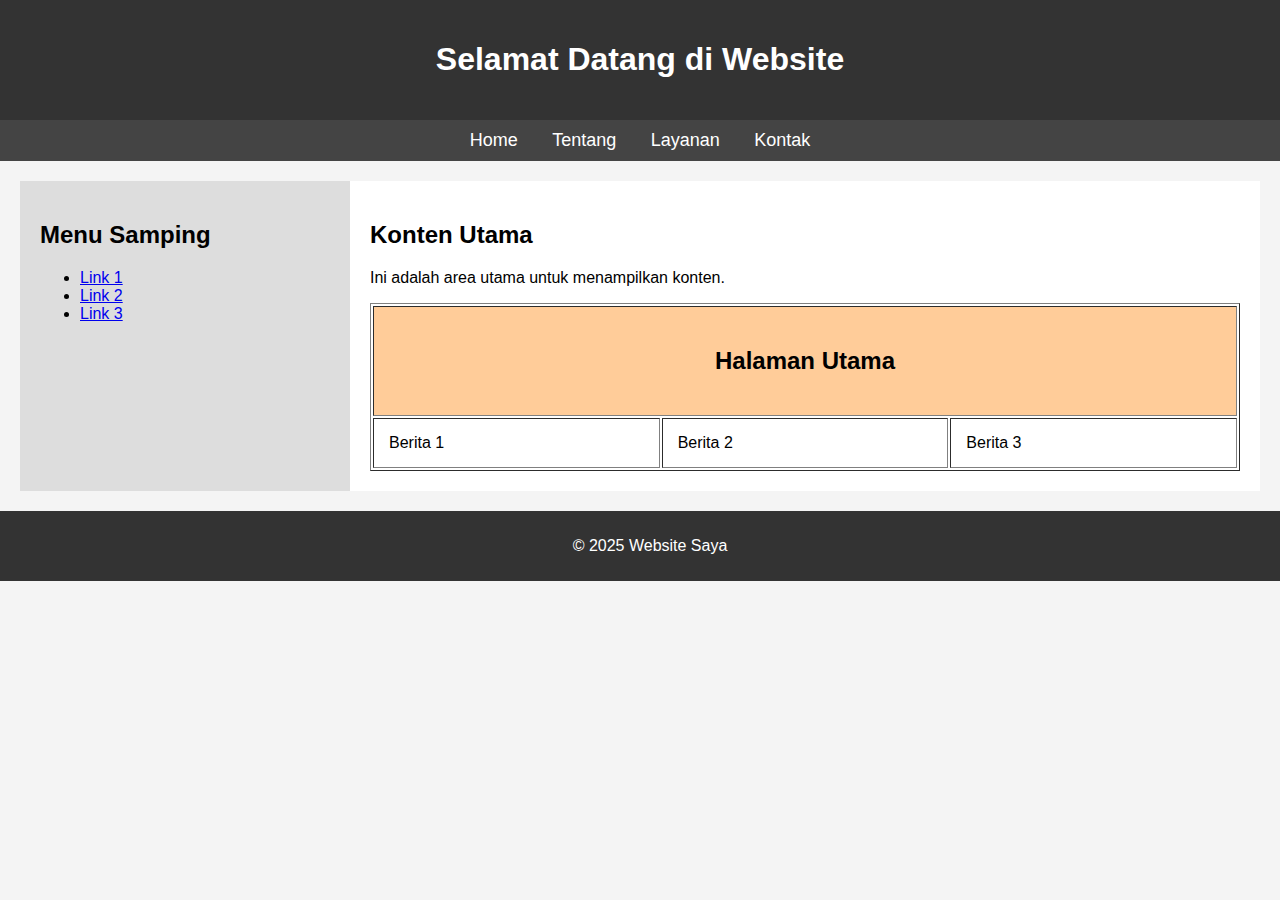
<file: index.html>
<!DOCTYPE html>
<html lang="id">
  <head>
    <meta charset="UTF-8" />
    <meta name="viewport" content="width=device-width, initial-scale=1.0" />
    <title>Halaman Web dengan CSS</title>
    <link rel="stylesheet" href="styles.css" />
  </head>
  <body>
    <header>
      <h1>Selamat Datang di Website</h1>
    </header>

    <nav>
      <ul>
        <li><a href="index.html">Home</a></li>
        <li><a href="#">Tentang</a></li>
        <li><a href="#">Layanan</a></li>
        <li><a href="kontak.html">Kontak</a></li>
      </ul>
    </nav>

    <div class="container">
      <aside class="sidebar">
        <h2>Menu Samping</h2>
        <ul>
          <li><a href="#">Link 1</a></li>
          <li><a href="#">Link 2</a></li>
          <li><a href="#">Link 3</a></li>
        </ul>
      </aside>

      <main class="content">
        <h2>Konten Utama</h2>
        <p>Ini adalah area utama untuk menampilkan konten.</p>

        <table border="1" width="100%">
          <tr>
            <td
              colspan="3"
              style="
                background-color: #ffcc99;
                text-align: center;
                padding: 20px;
              "
            >
              <h2>Halaman Utama</h2>
            </td>
          </tr>
          <tr>
            <td style="width: 33%; padding: 15px">Berita 1</td>
            <td style="width: 33%; padding: 15px">Berita 2</td>
            <td style="width: 33%; padding: 15px">Berita 3</td>
          </tr>
        </table>
      </main>
    </div>

    <footer>
      <p>&copy; 2025 Website Saya</p>
    </footer>
  </body>
</html>
</file>
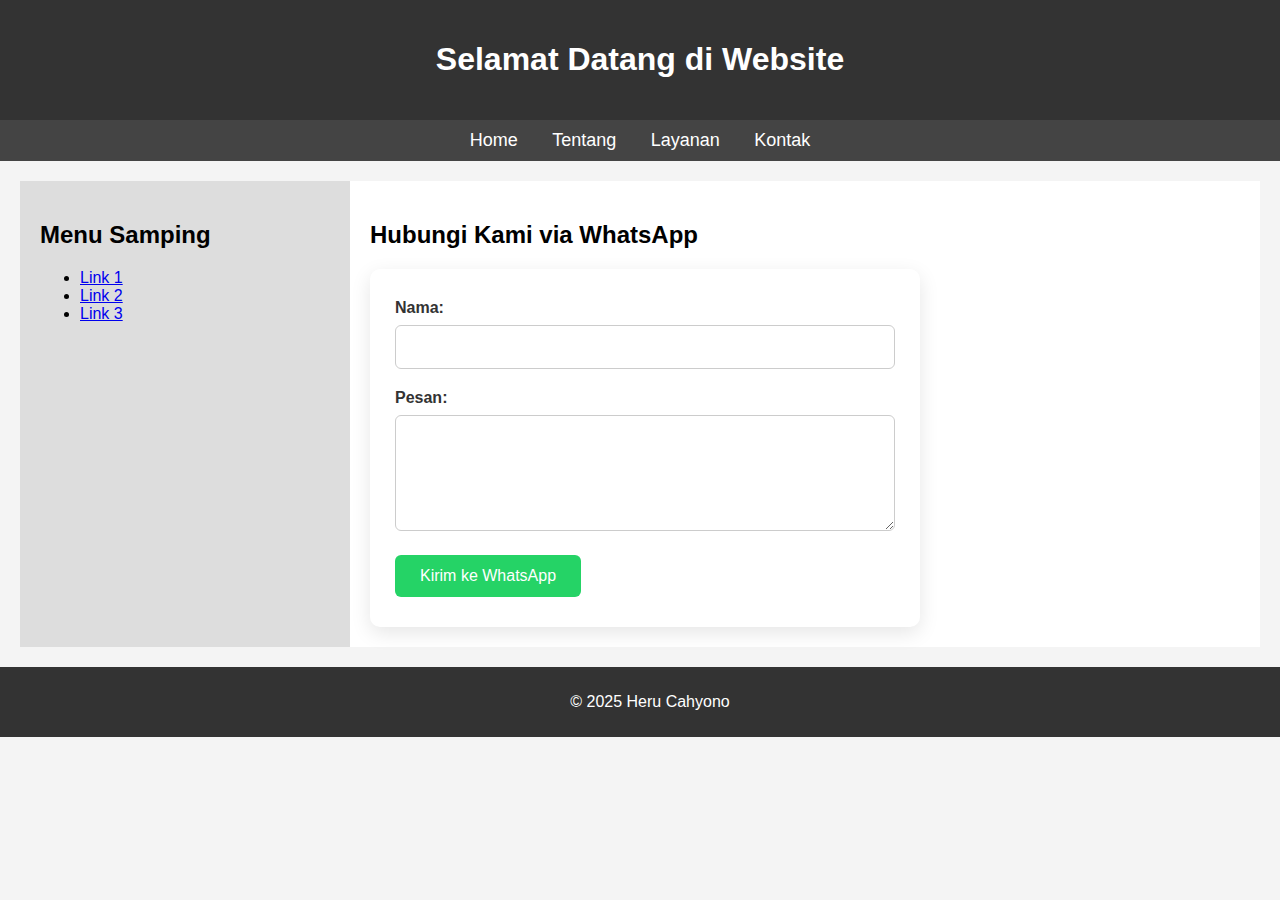
<file: kontak.html>
<!DOCTYPE html>
<html lang="id">
  <head>
    <meta charset="UTF-8" />
    <meta name="viewport" content="width=device-width, initial-scale=1.0" />
    <title>Halaman Web dengan CSS</title>
    <link rel="stylesheet" href="styles.css" />
  </head>
  <body>
    <header>
      <h1>Selamat Datang di Website</h1>
    </header>

    <nav>
      <ul>
        <li><a href="#">Home</a></li>
        <li><a href="#">Tentang</a></li>
        <li><a href="#">Layanan</a></li>
        <li><a href="#">Kontak</a></li>
      </ul>
    </nav>

    <div class="container">
      <aside class="sidebar">
        <h2>Menu Samping</h2>
        <ul>
          <li><a href="#">Link 1</a></li>
          <li><a href="#">Link 2</a></li>
          <li><a href="#">Link 3</a></li>
        </ul>
      </aside>
      <main class="content">
        <h2>Hubungi Kami via WhatsApp</h2>
        <form id="formWA">
          <label for="nama">Nama:</label>
          <input type="text" id="nama" name="nama" required />
          <label for="pesan">Pesan:</label>
          <textarea id="pesan" name="pesan" rows="5" required></textarea>
          <button type="submit">Kirim ke WhatsApp</button>
        </form>
      </main>
    </div>
    <footer>
      <p>&copy; 2025 Heru Cahyono</p>
    </footer>
    <script>
      document
        .getElementById("formWA")
        .addEventListener("submit", function (event) {
          event.preventDefault();

          // Ambil nilai input
          var nama = document.getElementById("nama").value;
          var pesan = document.getElementById("pesan").value;

          // Nomor WhatsApp tujuan (gunakan format internasional, tanpa + atau 0 di depan)
          var noWA = "083833537310"; // ganti dengan nomor kamu sendiri

          // Gabungkan pesan
          var teks = `Halo, saya ${nama}.%0A${pesan}`;

          // Buka link WhatsApp
          window.open(`https://wa.me/${6283833537310}?text=${teks}`, "_blank");
        });
    </script>
  </body>
</html>
</file>
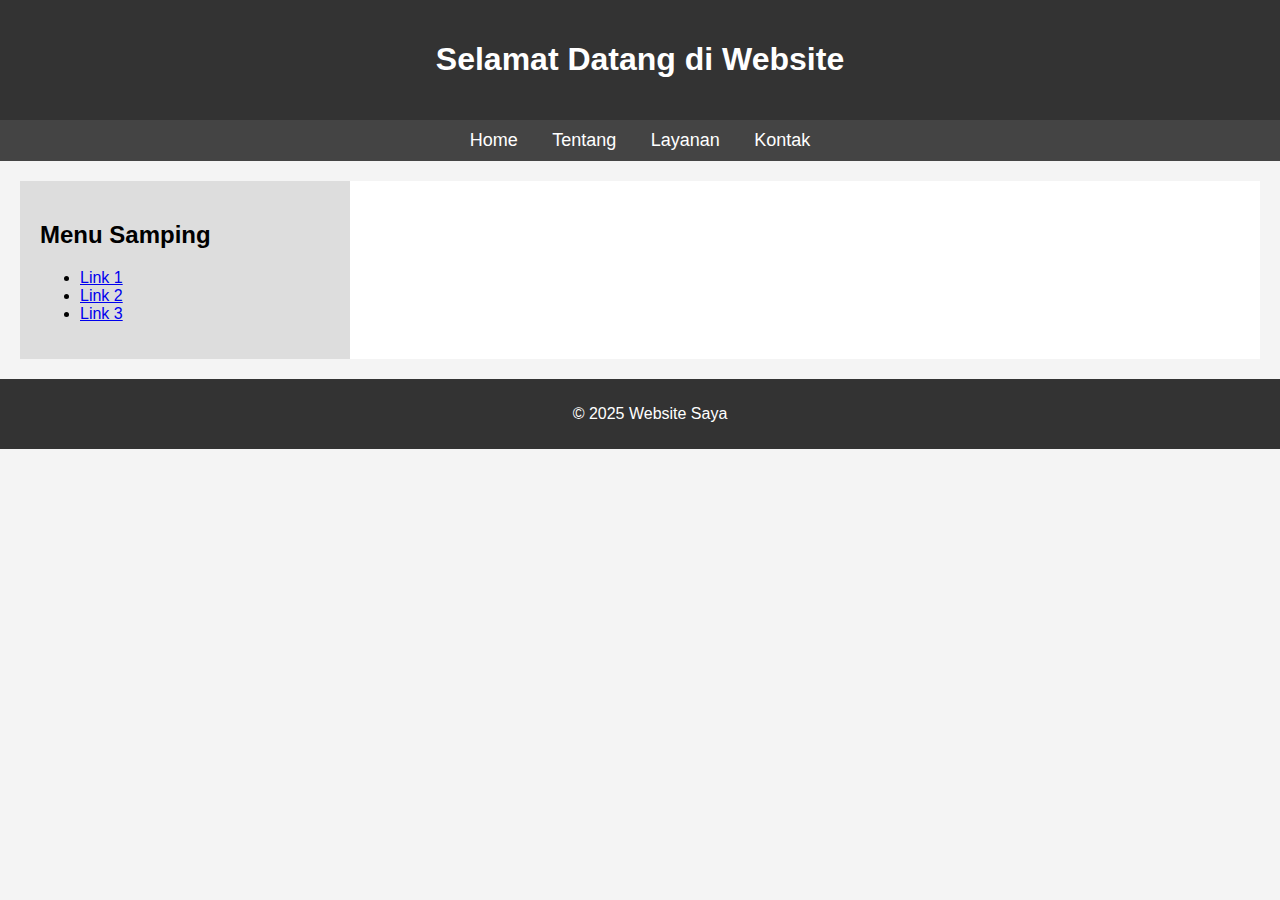
<file: kontak1.html>
<!DOCTYPE html>
<html lang="id">
  <head>
    <meta charset="UTF-8" />
    <meta name="viewport" content="width=device-width, initial-scale=1.0" />
    <title>Halaman Web dengan CSS</title>
    <link rel="stylesheet" href="styles.css" />
  </head>
  <body>
    <header>
      <h1>Selamat Datang di Website</h1>
    </header>

    <nav>
      <ul>
        <li><a href="#">Home</a></li>
        <li><a href="#">Tentang</a></li>
        <li><a href="#">Layanan</a></li>
        <li><a href="kontak.html">Kontak</a></li>
      </ul>
    </nav>

    <div class="container">
      <aside class="sidebar">
        <h2>Menu Samping</h2>
        <ul>
          <li><a href="#">Link 1</a></li>
          <li><a href="#">Link 2</a></li>
          <li><a href="#">Link 3</a></li>
        </ul>
      </aside>

      <main class="content"></main>
    </div>

    <footer>
      <p>&copy; 2025 Website Saya</p>
    </footer>
  </body>
</html>
</file>
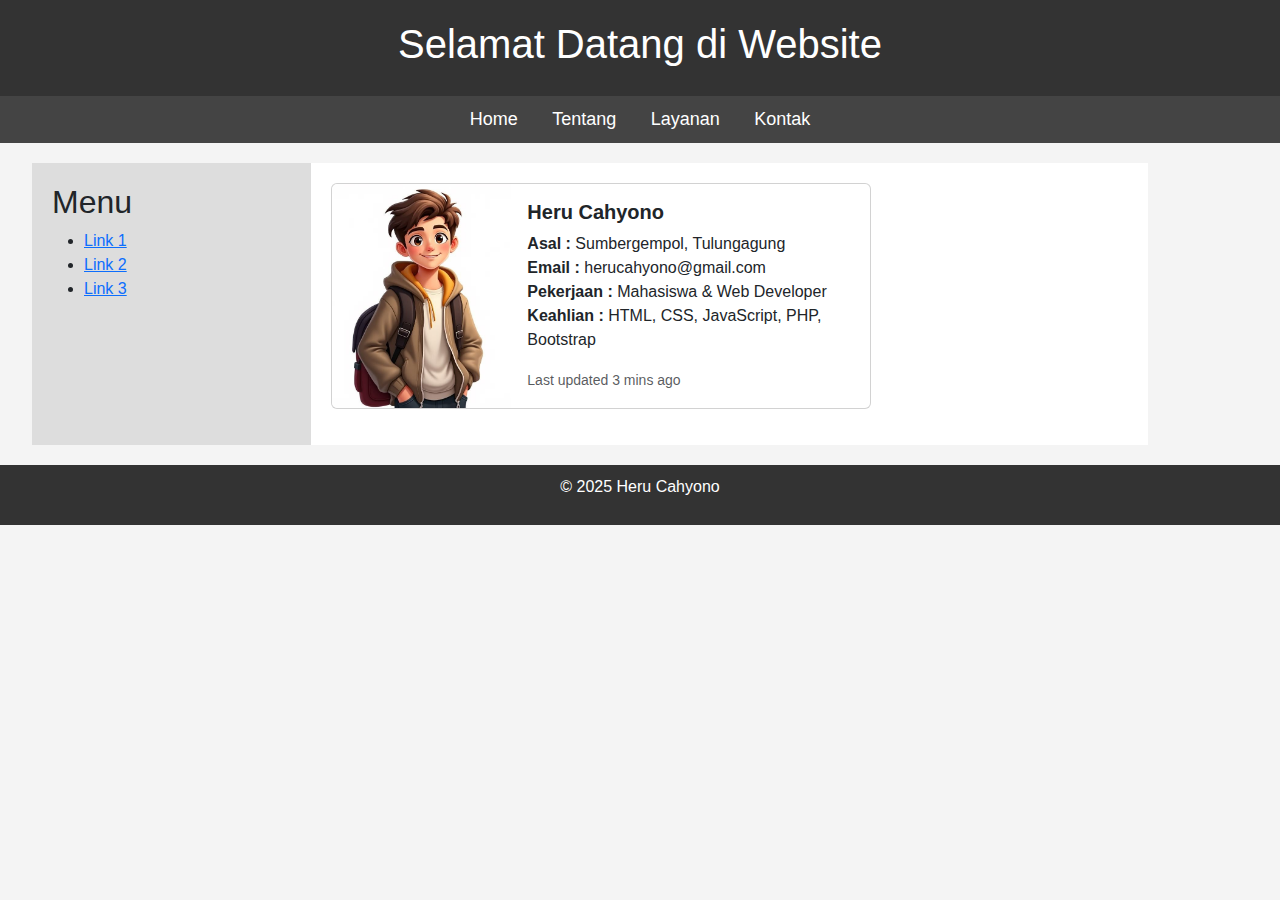
<file: tentang.html>
<!DOCTYPE html>
<html lang="id">
  <head>
    <meta charset="UTF-8" />
    <meta name="viewport" content="width=device-width, initial-scale=1.0" />
    <title>Halaman Web dengan CSS</title>
    <link
      href="https://cdn.jsdelivr.net/npm/bootstrap@5.3.2/dist/css/bootstrap.min.css"
      rel="stylesheet"
    />
    <link rel="stylesheet" href="styles.css" />
  </head>
  <body>
    <header class="img">
      <h1>Selamat Datang di Website</h1>
    </header>

    <nav>
      <ul>
        <li><a href="index.html">Home</a></li>
        <li><a href="tentang.html">Tentang</a></li>
        <li><a href="layanan.html">Layanan</a></li>
        <li><a href="kontak.html">Kontak</a></li>
      </ul>
    </nav>

    <div class="container">
      <aside class="sidebar">
        <h2>Menu</h2>
        <ul>
          <li><a href="#">Link 1</a></li>
          <li><a href="#">Link 2</a></li>
          <li><a href="#">Link 3</a></li>
        </ul>
      </aside>
      <main class="content">
        <div class="card mb-3" style="max-width: 540px">
          <div class="row g-0">
            <div class="col-md-4">
              <img
                src="heru.jpg"
                class="img-fluid rounded-start h-100"
                alt="myphoto"
                style="object-fit: cover"
              />
            </div>
            <div class="col-md-8">
              <div class="card-body">
                <h5 class="card-title"><b>Heru Cahyono</b></h5>
                <p class="card-text">
                  <strong>Asal :</strong> Sumbergempol, Tulungagung<br />
                  <strong>Email :</strong> herucahyono@gmail.com<br />
                  <strong>Pekerjaan :</strong> Mahasiswa & Web Developer<br />
                  <strong>Keahlian :</strong> HTML, CSS, JavaScript, PHP,
                  Bootstrap
                </p>
                <p class="card-text">
                  <small class="text-body-secondary"
                    >Last updated 3 mins ago</small
                  >
                </p>
              </div>
            </div>
          </div>
        </div>
      </main>
    </div>
    <footer>
      <p>&copy; 2025 Heru Cahyono</p>
    </footer>
  </body>
</html>
</file>
<file: styles.css>
body {
  font-family: Arial, sans-serif;
  margin: 0;
  padding: 0;
  background-color: #f4f4f4;
}

header {
  background: #333;
  color: white;
  padding: 20px;
  text-align: center;
}

nav {
  background: #444;
  padding: 10px;
}

nav ul {
  list-style: none;
  padding: 0;
  margin: 0;
  text-align: center;
}

nav ul li {
  display: inline;
  margin: 0 15px;
}

nav ul li a {
  color: white;
  text-decoration: none;
  font-size: 18px;
}

.container {
  display: flex;
  margin: 20px;
}

.sidebar {
  width: 25%;
  background: #ddd;
  padding: 20px;
}

.content {
  width: 75%;
  background: white;
  padding: 20px;
}

footer {
  background: #333;
  color: white;
  text-align: center;
  padding: 10px;
  position: relative;
  bottom: 0;
  width: 100%;
}

/* Form Kontak */
#formWA {
  background-color: #fff;
  padding: 30px 25px;
  border-radius: 10px;
  box-shadow: 0 6px 20px rgba(0, 0, 0, 0.1);
  width: 100%;
  max-width: 500px;
}

#formWA label {
  display: block;
  margin-bottom: 8px;
  font-weight: bold;
  color: #333;
}

#formWA input,
#formWA textarea {
  width: 100%;
  padding: 12px;
  border: 1px solid #ccc;
  border-radius: 6px;
  margin-bottom: 20px;
  box-sizing: border-box;
  font-size: 16px;
}

#formWA input:focus,
#formWA textarea:focus {
  border-color: #25d366;
  outline: none;
  box-shadow: 0 0 4px rgba(37, 211, 102, 0.3);
}

#formWA button {
  background-color: #25d366;
  color: white;
  border: none;
  padding: 12px 25px;
  border-radius: 6px;
  font-size: 16px;
  cursor: pointer;
  transition: background-color 0.3s ease;
}

#formWA button:hover {
  background-color: #1ebe5d;
}
</file>
